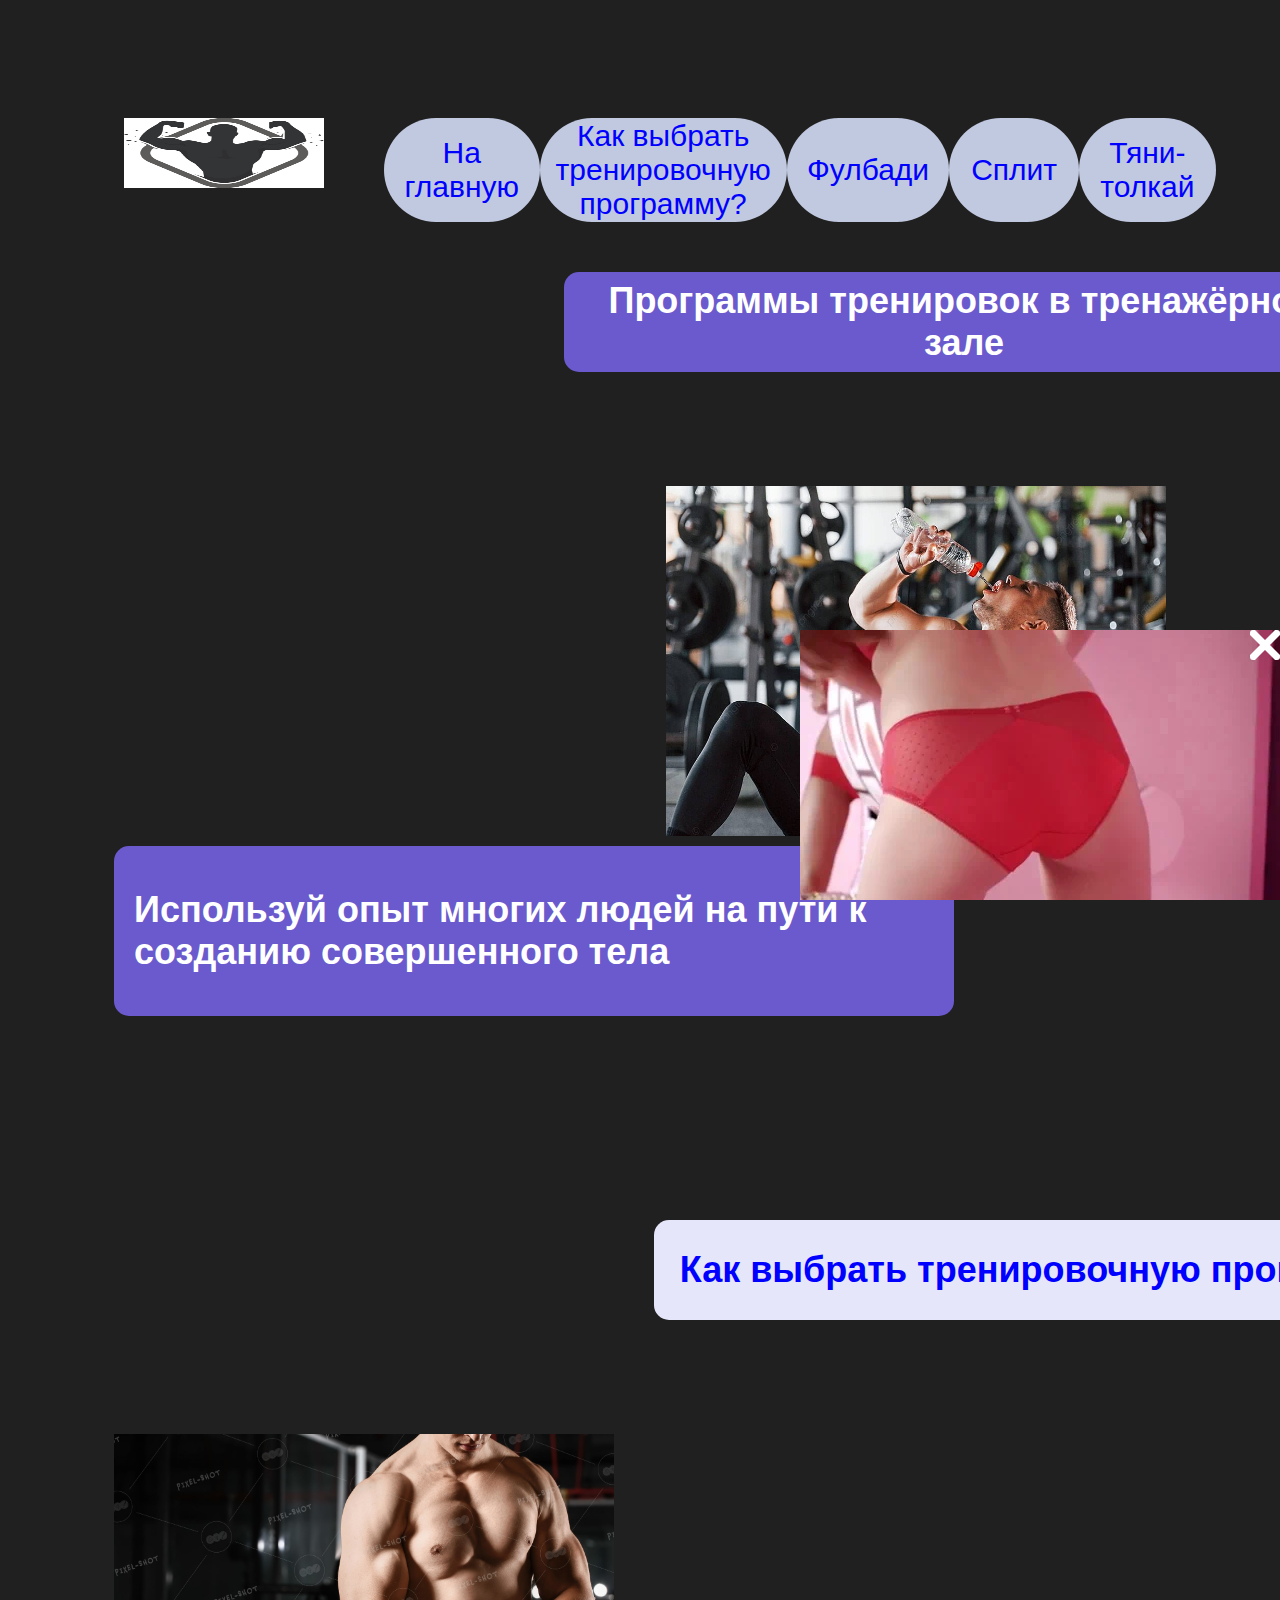
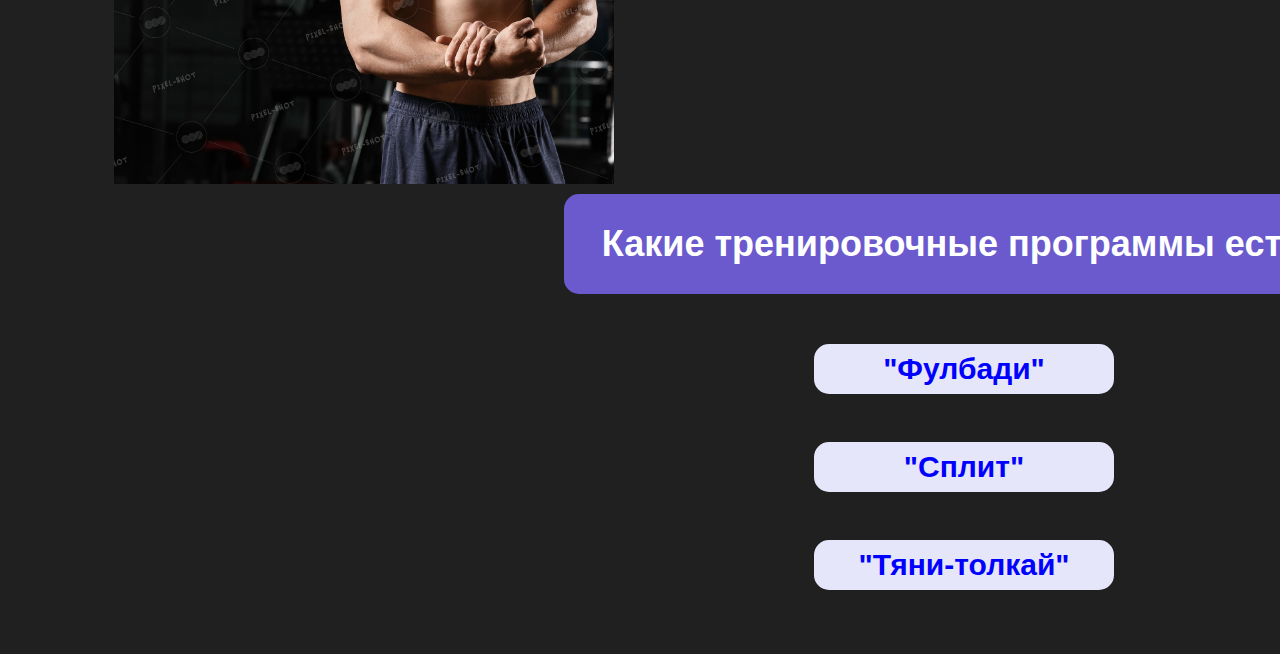
<file: index.html>
<!DOCTYPE>
<html>
  <head>
    <link rel="shortcut icon" href="icon.png" />
    <title>  Программы тренировок в тренажёрном зале</title>
    <link rel="stylesheet" href="gl.css">
 	  <link rel="stylesheet" href="shit.css">
    <title>Рекламный баннер</title>

<input type="checkbox" style="display: none;" id="banner-check">
<label for="banner-check" class="banner">
    <div class="close"></div>
    <a href="https://sh1eid.github.io/kazinich/" target="_blank">
        <img src="casino.webp" alt="Реклама Казино">
    </a>
</label>
  </head>
<body>
<br>
<br>
<br>


 <img src="logo.jpg" align="left" width="200"  height="70" hspace='60' vspace='0' >
  <table class='puk'>
     <tr>
        <td h1 class='prgl' align='left'> <a href ="index.html" style="text-decoration: none;">На главную</a> </td>
        <td h1 class='prgl' align='left'> <a href ="https://kripiks.github.io/lil-oleg-mcsenya/index(kak%20vbr).html" style="text-decoration: none;">Как выбрать тренировочную программу? </a></td>
        <td h1 class='prgl' align='left'> <a href ="https://kripiks.github.io/lil-oleg-mcsenya/index(fullbody).html" style="text-decoration: none;">Фулбади</a></td>
        <td h1 class='prgl' align='left'> <a href ="https://kripiks.github.io/lil-oleg-mcsenya/index(split).html" style="text-decoration: none;">Сплит</a></td>
        <td h1 class='prgl' align='left'> <a href ="https://kripiks.github.io/lil-oleg-mcsenya/index(Tyni-tolk).html" style="text-decoration: none;">Тяни-толкай</a></td>
    </tr>
   </table> 
<h1 align="center" class="pryam">   Программы тренировок в тренажёрном зале</h1>
<br>
<br>
<br>
 <img src='m1.jpg' align=right      width="500"  height="350" hspace='50' vspace='10'> 
<h1 align="left" class="pryam2" > Используй опыт многих людей на пути к созданию совершенного тела</h1>
<br>
  
<br>
<br>

  <h1 align="left" class="pryam4" > <a href ="index(kak vbr).html" style="text-decoration: none;">Как выбрать тренировочную программу?</a> </h1>
  <br>
<br>
<br>
  <img src='m2.jpg' align=left      width="500"  height="350" hspace='50' vspace='10'> <h1 align="center" class="pryam"> Какие тренировочные программы есть?</h1> 
  <h2 >
    <ul >
      <a href="index(fullbody).html" style="text-decoration: none;" class="pryam3">"Фулбади"</a> 
      <br>
      <a href="index(split).html" style="text-decoration: none;" class="pryam3"> "Сплит"</a> 
      <br>
      <a href ="index(Tyni-tolk).html" style="text-decoration: none;" class="pryam3"> "Тяни-толкай" </a>
    </ul>
  </h2>

</body>
</html>
</file>
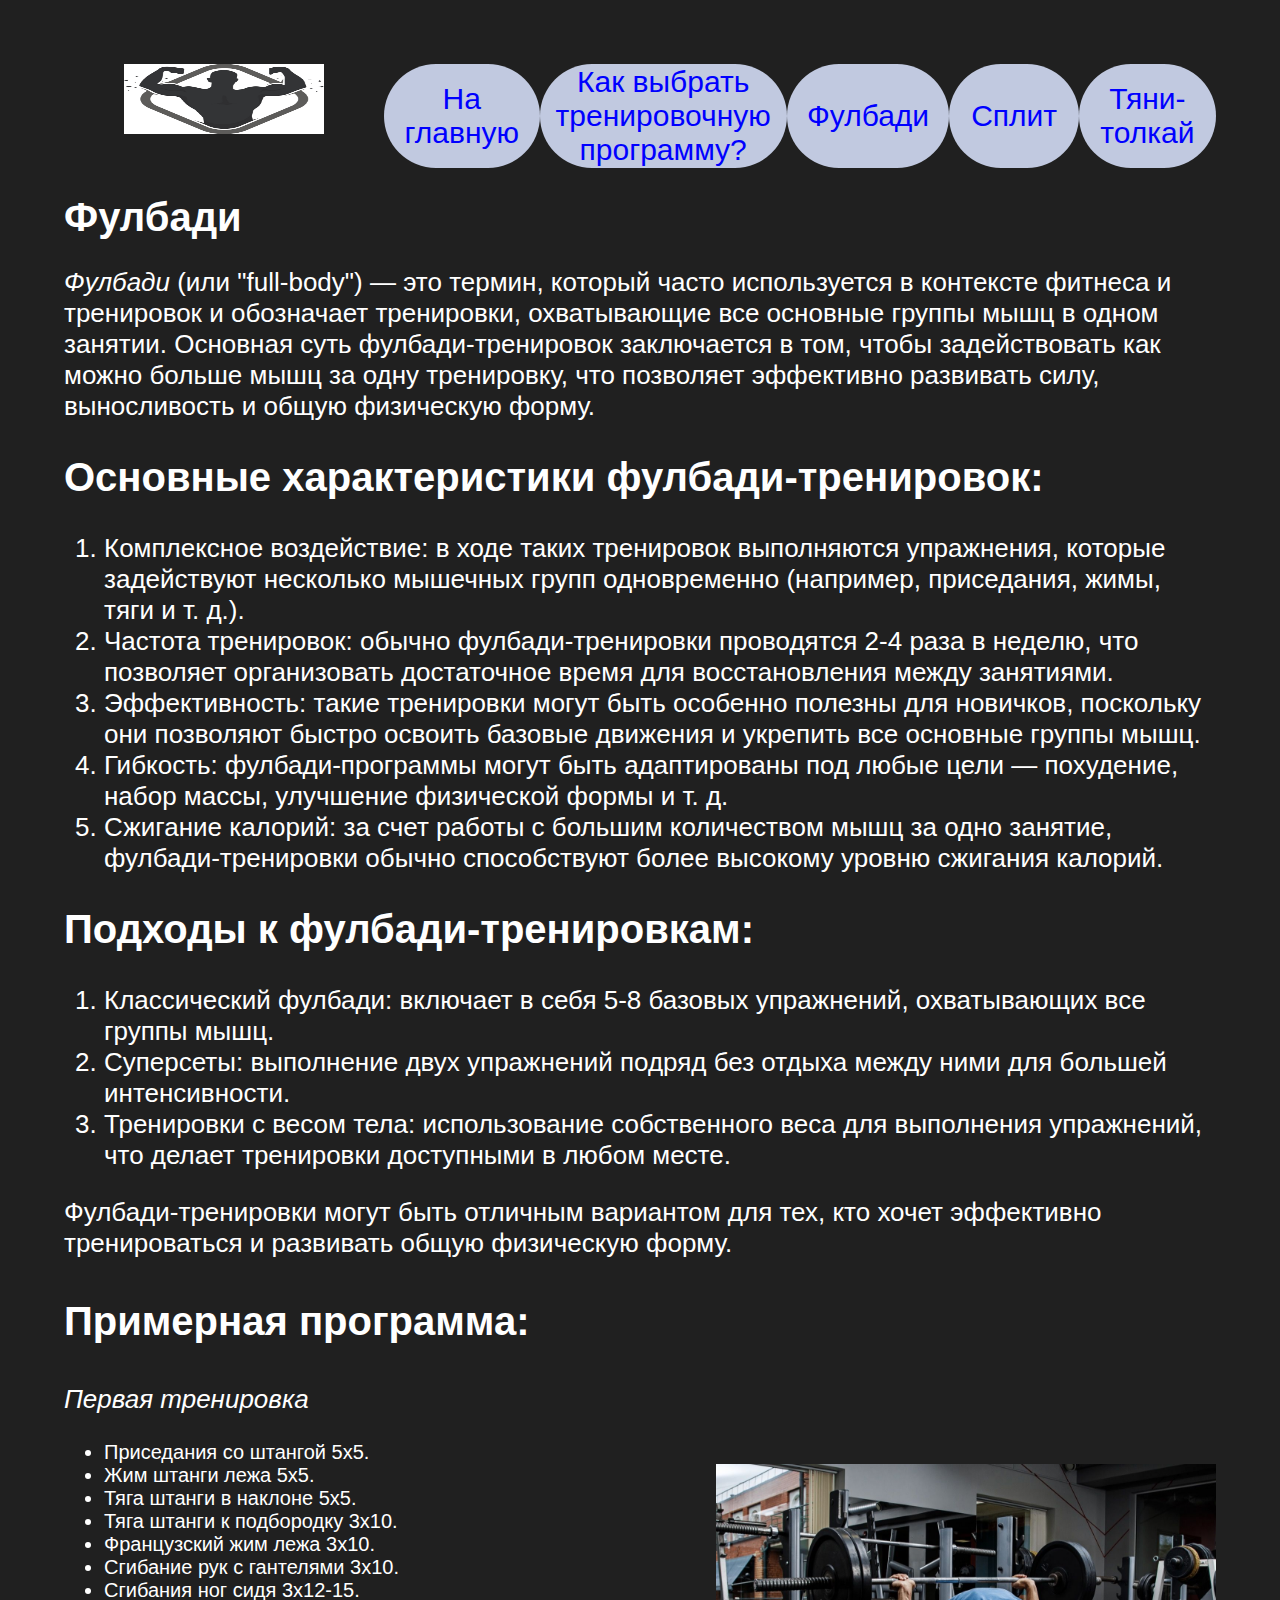
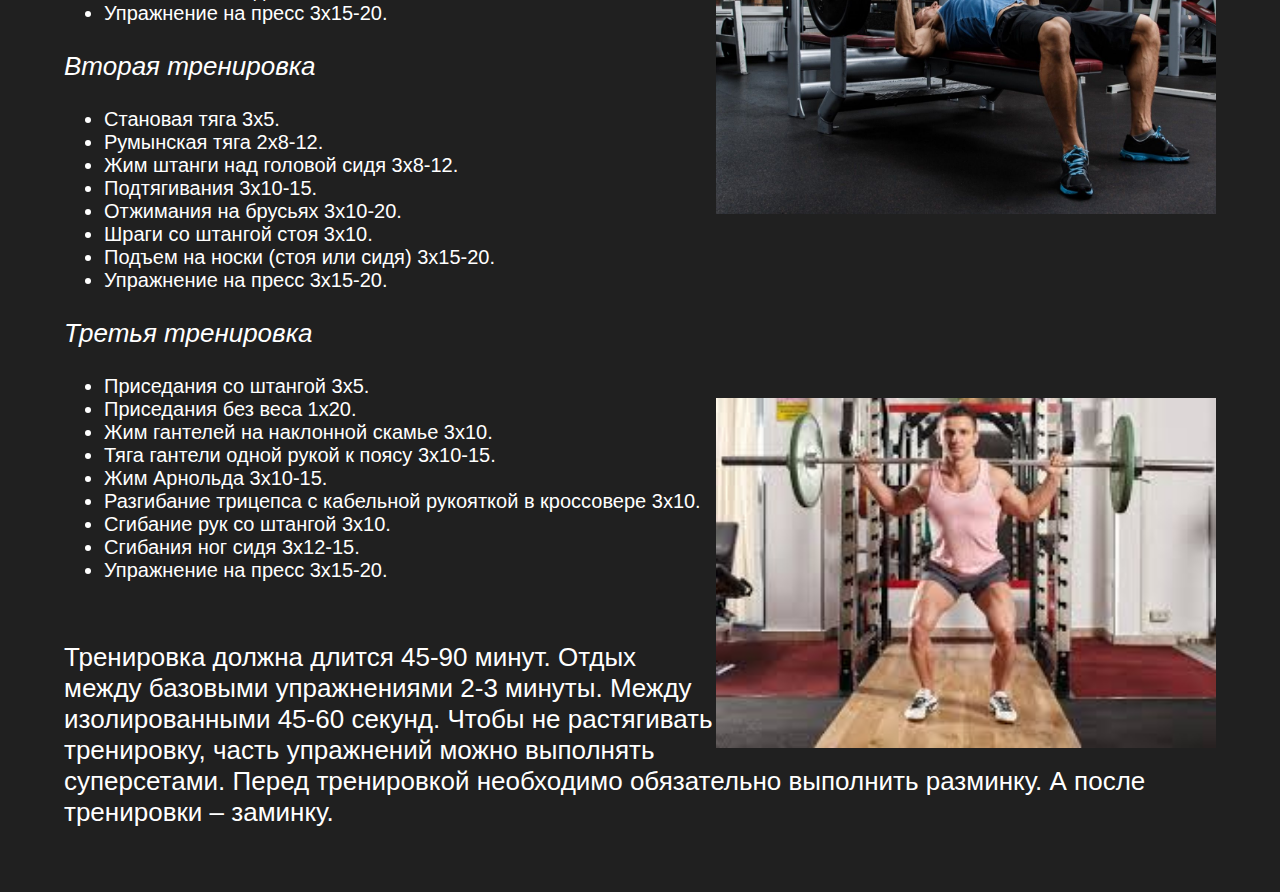
<file: index(fullbody).html>
<html>
  <head>
    <title>Фулбади</title>
    <link rel="shortcut icon" href="icon.png" />
     <link rel="stylesheet" href="gl.css">
  </head>
  <body>
     <img src="logo.jpg" align="left" width="200"  height="70" hspace='60' vspace='0' >
    <table class='puk'>
     <tr>
        <td h1 class='prgl' align='left'> <a href ="index.html" style="text-decoration: none;">На главную</a> </td>
        <td h1 class='prgl' align='left'> <a href ="https://kripiks.github.io/lil-oleg-mcsenya/index(kak%20vbr).html" style="text-decoration: none;">Как выбрать тренировочную программу? </a></td>
        <td h1 class='prgl' align='left'> <a href ="https://kripiks.github.io/lil-oleg-mcsenya/index(fullbody).html" style="text-decoration: none;">Фулбади</a></td>
        <td h1 class='prgl' align='left'> <a href ="https://kripiks.github.io/lil-oleg-mcsenya/index(split).html" style="text-decoration: none;">Сплит</a></td>
        <td h1 class='prgl' align='left'> <a href ="https://kripiks.github.io/lil-oleg-mcsenya/index(Tyni-tolk).html" style="text-decoration: none;">Тяни-толкай</a></td>
    </tr>
   </table>
    <h1 style="font-size: 40px;">Фулбади</h1>
    <p style="font-size: 26px;"><dfn>Фулбади</dfn> (или "full-body") — это термин, который часто используется в контексте фитнеса и тренировок и обозначает тренировки, охватывающие все основные группы мышц в одном занятии. Основная суть фулбади-тренировок заключается в том, чтобы задействовать как можно больше мышц за одну тренировку, что позволяет эффективно развивать силу, выносливость и общую физическую форму.</p>
<h2 style="font-size: 40px;">Основные характеристики фулбади-тренировок:</h2>
    <ol>
<li style="font-size: 26px;">	Комплексное воздействие: в ходе таких тренировок выполняются упражнения, которые задействуют несколько мышечных групп одновременно (например, приседания, жимы, тяги и т. д.).</li>

<li style="font-size: 26px;">	Частота тренировок: обычно фулбади-тренировки проводятся 2-4 раза в неделю, что позволяет организовать достаточное время для восстановления между занятиями.</li>

<li style="font-size: 26px;">	Эффективность: такие тренировки могут быть особенно полезны для новичков, поскольку они позволяют быстро освоить базовые движения и укрепить все основные группы мышц.</li>

<li style="font-size: 26px;">	Гибкость: фулбади-программы могут быть адаптированы под любые цели — похудение, набор массы, улучшение физической формы и т. д.</li>

<li style="font-size: 26px;">	Сжигание калорий: за счет работы с большим количеством мышц за одно занятие, фулбади-тренировки обычно способствуют более высокому уровню сжигания калорий.</li> </ol>
    
<h2 style="font-size: 40px;">Подходы к фулбади-тренировкам:</h2><ol>
<li style="font-size: 26px;">Классический фулбади: включает в себя 5-8 базовых упражнений, охватывающих все группы мышц.</li>
<li style="font-size: 26px;">Суперсеты: выполнение двух упражнений подряд без отдыха между ними для большей интенсивности.</li>
<li style="font-size: 26px;">Тренировки с весом тела: использование собственного веса для выполнения упражнений, что делает тренировки доступными в любом месте.</li>
</ol>
<p style="font-size: 26px;">Фулбади-тренировки могут быть отличным вариантом для тех, кто хочет эффективно тренироваться и развивать общую физическую форму.</p>
  
<h3 style="font-size: 40px;">Примерная программа:</h3>
<p style="font-size: 26px;"><dfn>Первая тренировка</dfn></p>
  <ul type="disc">
<li style="font-size: 20px;"> Приседания со штангой 5х5. </li>
    <img src='m3.jpg' align='right'  width="500"  height="350" >
<li style="font-size: 20px;"> Жим штанги лежа 5х5. </li>
<li style="font-size: 20px;"> Тяга штанги в наклоне 5х5. </li>
<li style="font-size: 20px;"> Тяга штанги к подбородку 3х10. </li>
<li style="font-size: 20px;"> Французский жим лежа 3х10.</li>
<li style="font-size: 20px;"> Сгибание рук с гантелями 3х10.</li> 
<li style="font-size: 20px;"> Сгибания ног сидя 3х12-15.</li> 
<li style="font-size: 20px;"> Упражнение на пресс 3х15-20. </li>
  </ul>
<p style="font-size: 26px;"><dfn>Вторая тренировка</dfn></p>
  <ul type="disc">
<li style="font-size: 20px;"> Становая тяга 3х5. </li>
<li style="font-size: 20px;"> Румынская тяга 2х8-12. </li>
<li style="font-size: 20px;"> Жим штанги над головой сидя 3х8-12. </li>
<li style="font-size: 20px;"> Подтягивания 3х10-15. </li>
<li style="font-size: 20px;"> Отжимания на брусьях 3х10-20. </li>
<li style="font-size: 20px;"> Шраги со штангой стоя 3х10. </li>
<li style="font-size: 20px;"> Подъем на носки (стоя или сидя) 3х15-20. </li>
<li style="font-size: 20px;"> Упражнение на пресс 3х15-20.</li>
  </ul>
<p style="font-size: 26px;"><dfn>Третья тренировка</dfn></p>
  <ul type="disc">
<li style="font-size: 20px;"> Приседания со штангой 3х5.</li>
    <img src='m4.jpg' align='right' width="500"  height="350" >
<li style="font-size: 20px;">Приседания без веса 1х20.</li>
<li style="font-size: 20px;">Жим гантелей на наклонной скамье 3х10. </li>
<li style="font-size: 20px;"> Тяга гантели одной рукой к поясу 3х10-15. </li>
<li style="font-size: 20px;"> Жим Арнольда 3х10-15.</li> 
<li style="font-size: 20px;">Разгибание трицепса с кабельной рукояткой в кроссовере 3х10. </li>
<li style="font-size: 20px;"> Сгибание рук со штангой 3х10. </li>
<li style="font-size: 20px;">Сгибания ног сидя 3х12-15.</li>
<li style="font-size: 20px;">Упражнение на пресс 3х15-20.</li>
  </ul>
<br>
<p style="font-size: 26px;">Тренировка должна длится 45-90 минут. Отдых между базовыми упражнениями 2-3 минуты. Между изолированными 45-60 секунд. Чтобы не растягивать тренировку, часть упражнений можно выполнять суперсетами. Перед тренировкой необходимо обязательно выполнить разминку. А после тренировки – заминку.</p>

</body>
</html>
</file>
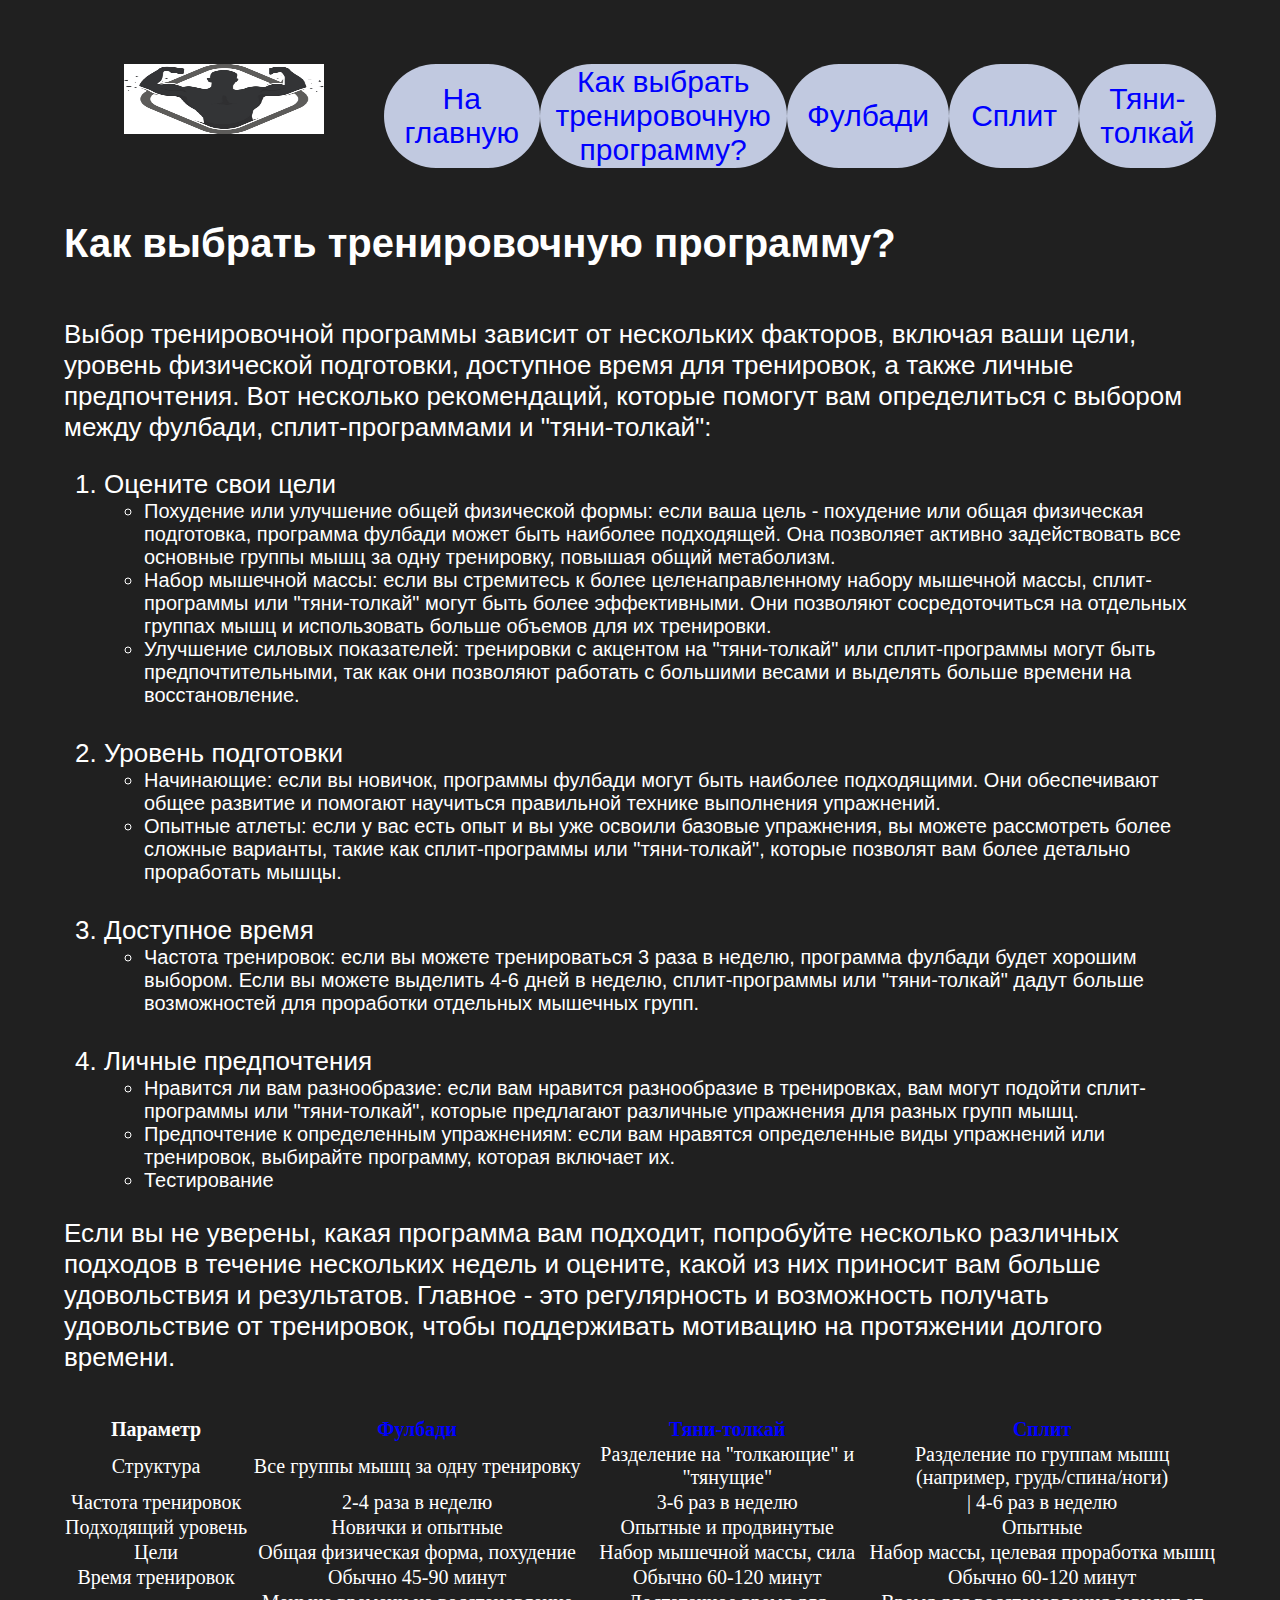
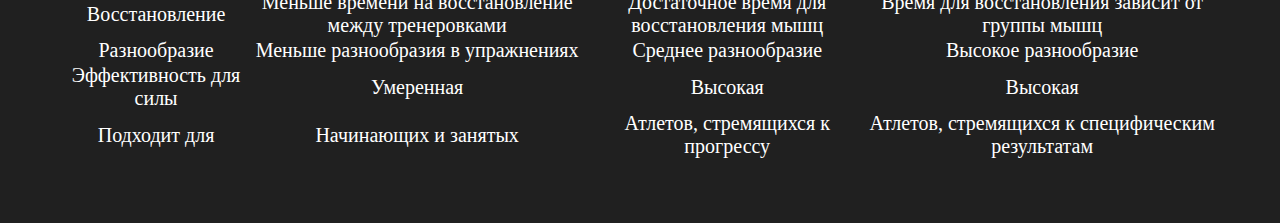
<file: index(kak vbr).html>
<html>
  <head>
 <title>Как выбрать тренировочную программу?</title>
    <link rel="stylesheet" href="gl.css">
    <link rel="shortcut icon" href="icon.png" />
  </head>
  <body>
    <img src="logo.jpg" align="left" width="200"  height="70" hspace='60' vspace='0' >
    <table class='puk'>
     <tr>
        <td h1 class='prgl' align='left'> <a href ="index.html" style="text-decoration: none;">На главную</a> </td>
        <td h1 class='prgl' align='left'> <a href ="https://kripiks.github.io/lil-oleg-mcsenya/index(kak%20vbr).html" style="text-decoration: none;">Как выбрать тренировочную программу? </a></td>
        <td h1 class='prgl' align='left'> <a href ="https://kripiks.github.io/lil-oleg-mcsenya/index(fullbody).html" style="text-decoration: none;">Фулбади</a></td>
        <td h1 class='prgl' align='left'> <a href ="https://kripiks.github.io/lil-oleg-mcsenya/index(split).html" style="text-decoration: none;">Сплит</a></td>
        <td h1 class='prgl' align='left'> <a href ="https://kripiks.github.io/lil-oleg-mcsenya/index(Tyni-tolk).html" style="text-decoration: none;">Тяни-толкай</a></td>
    </tr>
   </table> 
<h4 style="font-size: 40px;">Как выбрать тренировочную программу?</h4>
    <p style="font-size: 26px;">Выбор тренировочной программы зависит от нескольких факторов, включая ваши цели, уровень физической подготовки, доступное время для тренировок, а также личные предпочтения. Вот несколько рекомендаций, которые помогут вам определиться с выбором между фулбади, сплит-программами и "тяни-толкай":</p>
<ol style="font-size: 26px;">
<li>  Оцените свои цели</li>

<ul> <li style="font-size: 20px;"> Похудение или улучшение общей физической формы: если ваша цель - похудение или общая физическая подготовка, программа фулбади может быть наиболее подходящей. Она позволяет активно задействовать все основные группы мышц за одну тренировку, повышая общий метаболизм.</li>

<li style="font-size: 20px;">Набор мышечной массы: если вы стремитесь к более целенаправленному набору мышечной массы, сплит-программы или "тяни-толкай" могут быть более эффективными. Они позволяют сосредоточиться на отдельных группах мышц и использовать больше объемов для их тренировки.</li>

<li style="font-size: 20px;"> Улучшение силовых показателей: тренировки с акцентом на "тяни-толкай" или сплит-программы могут быть предпочтительными, так как они позволяют работать с большими весами и выделять больше времени на восстановление.</li>
</ul>
  <br>
<li>  Уровень подготовки</li>
<ul> 
<li style="font-size: 20px;"> Начинающие: если вы новичок, программы фулбади могут быть наиболее подходящими. Они обеспечивают общее развитие и помогают научиться правильной технике выполнения упражнений.</li>

<li style="font-size: 20px;"> Опытные атлеты: если у вас есть опыт и вы уже освоили базовые упражнения, вы можете рассмотреть более сложные варианты, такие как сплит-программы или "тяни-толкай", которые позволят вам более детально проработать мышцы.</li>
</ul>
  <br>
<li> Доступное время</li>
<ul>
<li style="font-size: 20px;"> Частота тренировок: если вы можете тренироваться 3 раза в неделю, программа фулбади будет хорошим выбором. Если вы можете выделить 4-6 дней в неделю, сплит-программы или "тяни-толкай" дадут больше возможностей для проработки отдельных мышечных групп.</li>
</ul>
  <br>
<li>  Личные предпочтения</li>
<ul>
<li style="font-size: 20px;"> Нравится ли вам разнообразие: если вам нравится разнообразие в тренировках, вам могут подойти сплит-программы или "тяни-толкай", которые предлагают различные упражнения для разных групп мышц.</li>
<li style="font-size: 20px;">Предпочтение к определенным упражнениям: если вам нравятся определенные виды упражнений или тренировок, выбирайте программу, которая включает их.</li>
<li style="font-size: 20px;"> Тестирование</li>
</ul>
</ol>
<p style="font-size: 26px;">Если вы не уверены, какая программа вам подходит, попробуйте несколько различных подходов в течение нескольких недель и оцените, какой из них приносит вам больше удовольствия и результатов. Главное - это регулярность и возможность получать удовольствие от тренировок, чтобы поддерживать мотивацию на протяжении долгого времени.</p>
    <br>
  <table algin="center"  cellspacing="20" >
    <tr> 
    <th align="center" style="font-size: 20px;">Параметр </a></th>
    <th align="center" style="font-size: 20px;"><a href="index(fullbody).html" style="text-decoration: none;">Фулбади</a> </th>
    <th align="center"  style="font-size: 20px;"> <a href="index(Tyni-tolk).html" style="text-decoration: none;">Тяни-толкай</a></th>
    <th align="center" style="font-size: 20px;"><a href="index(split).html" style="text-decoration: none;"> Сплит</a></th>
    </tr>
    <tr>
       <td align="center" style="font-size: 20px;">Структура </td>
    <td align="center" style="font-size: 20px;">Все группы мышц за одну тренировку  </td>
    <td align="center"  style="font-size: 20px;"> Разделение на "толкающие" и "тянущие"</td>
    <td align="center" style="font-size: 20px;">Разделение по группам мышц (например, грудь/спина/ноги) </td>     
    </tr>
    <tr>
       <td align="center" style="font-size: 20px;">Частота тренировок </td>
    <td align="center" style="font-size: 20px;">2-4 раза в неделю  </td>
    <td align="center"  style="font-size: 20px;"> 3-6 раз в неделю </td>
    <td align="center" style="font-size: 20px;">| 4-6 раз в неделю </td>     
    </tr>
    <tr>
        <td align="center" style="font-size: 20px;">Подходящий уровень </td>
    <td align="center" style="font-size: 20px;">Новички и опытные  </td>
    <td align="center" style="font-size: 20px;" > Опытные и продвинутые </td>
    <td align="center" style="font-size: 20px;">Опытные </td>    
    </tr>
    <tr>
        <td align="center" style="font-size: 20px;">Цели </td>
    <td align="center" style="font-size: 20px;">Общая физическая форма, похудение  </td>
    <td align="center"  style="font-size: 20px;"> Набор мышечной массы, сила</td>
    <td align="center" style="font-size: 20px;">Набор массы, целевая проработка мышц </td>    
    </tr>
    <tr>
        <td align="center" style="font-size: 20px;">Время тренировок  </td>
    <td align="center" style="font-size: 20px;">Обычно 45-90 минут  </td>
    <td align="center" style="font-size: 20px;" > Обычно 60-120 минут </td>
    <td align="center" style="font-size: 20px;">Обычно 60-120 минут </td>    
    </tr>
    <tr>
         <td align="center" style="font-size: 20px;">Восстановление </td>
    <td align="center" style="font-size: 20px;">Меньше времени на восстановление между тренеровками</td>
    <td align="center"  style="font-size: 20px;"> Достаточное время для восстановления мышц</td>
    <td align="center" style="font-size: 20px;">Время для восстановления зависит от группы мышц </td>   
    </tr>
    <tr>
         <td align="center" style="font-size: 20px;">Разнообразие </td>
    <td align="center" style="font-size: 20px;">Меньше разнообразия в упражнениях  </td>
    <td align="center"  style="font-size: 20px;"> Среднее разнообразие </td>
    <td align="center" style="font-size: 20px;">Высокое разнообразие</td>   
    </tr>
    <tr>
         <td align="center" style="font-size: 20px;">Эффективность для силы </td>
    <td align="center" style="font-size: 20px;">Умеренная  </td>
    <td align="center"  style="font-size: 20px;"> Высокая</td>
    <td align="center" style="font-size: 20px;">Высокая</td>   
    </tr>
    <tr>
         <td align="center" style="font-size: 20px;">Подходит для  </td>
    <td align="center" style="font-size: 20px;">Начинающих и занятых  </td>
    <td align="center"  style="font-size: 20px;"> Атлетов, стремящихся к прогрессу</td>
    <td align="center" style="font-size: 20px;">Атлетов, стремящихся к специфическим результатам </td>   
    </tr>
    
</body>
</html>
</file>
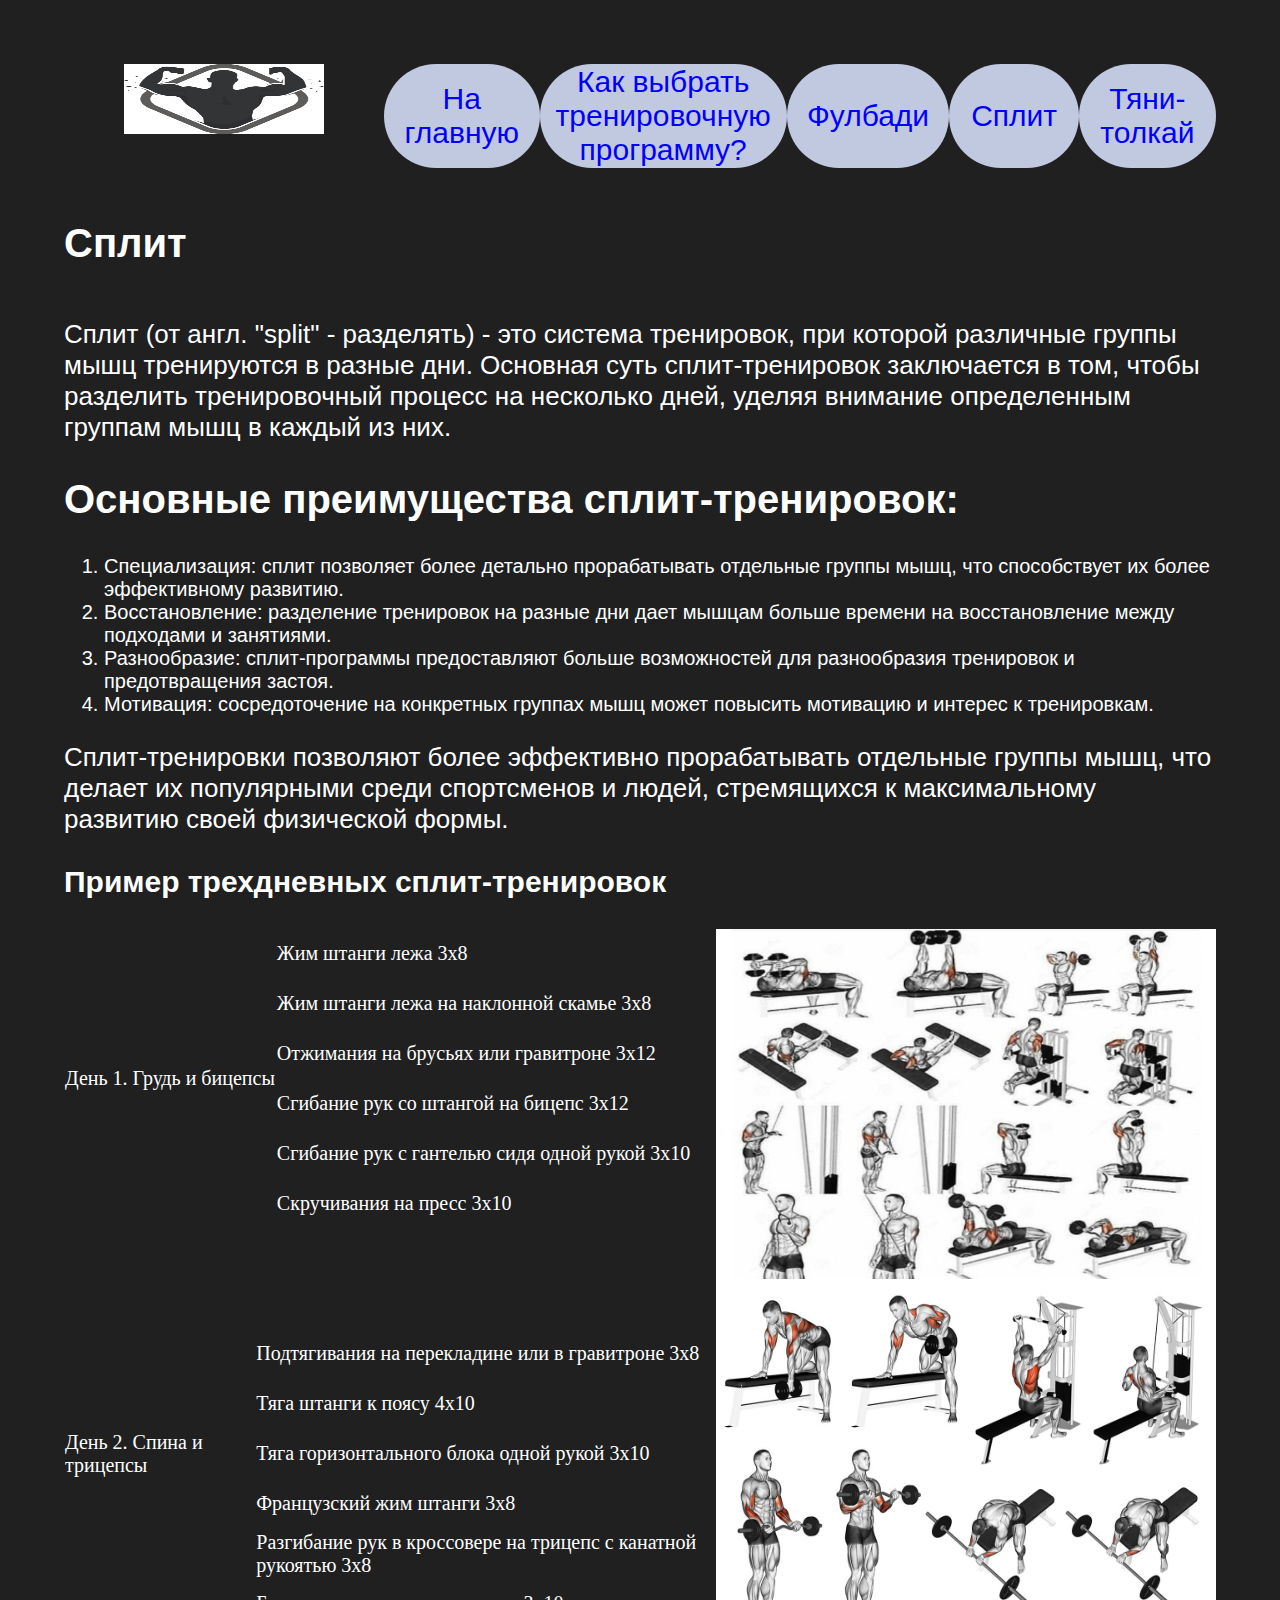
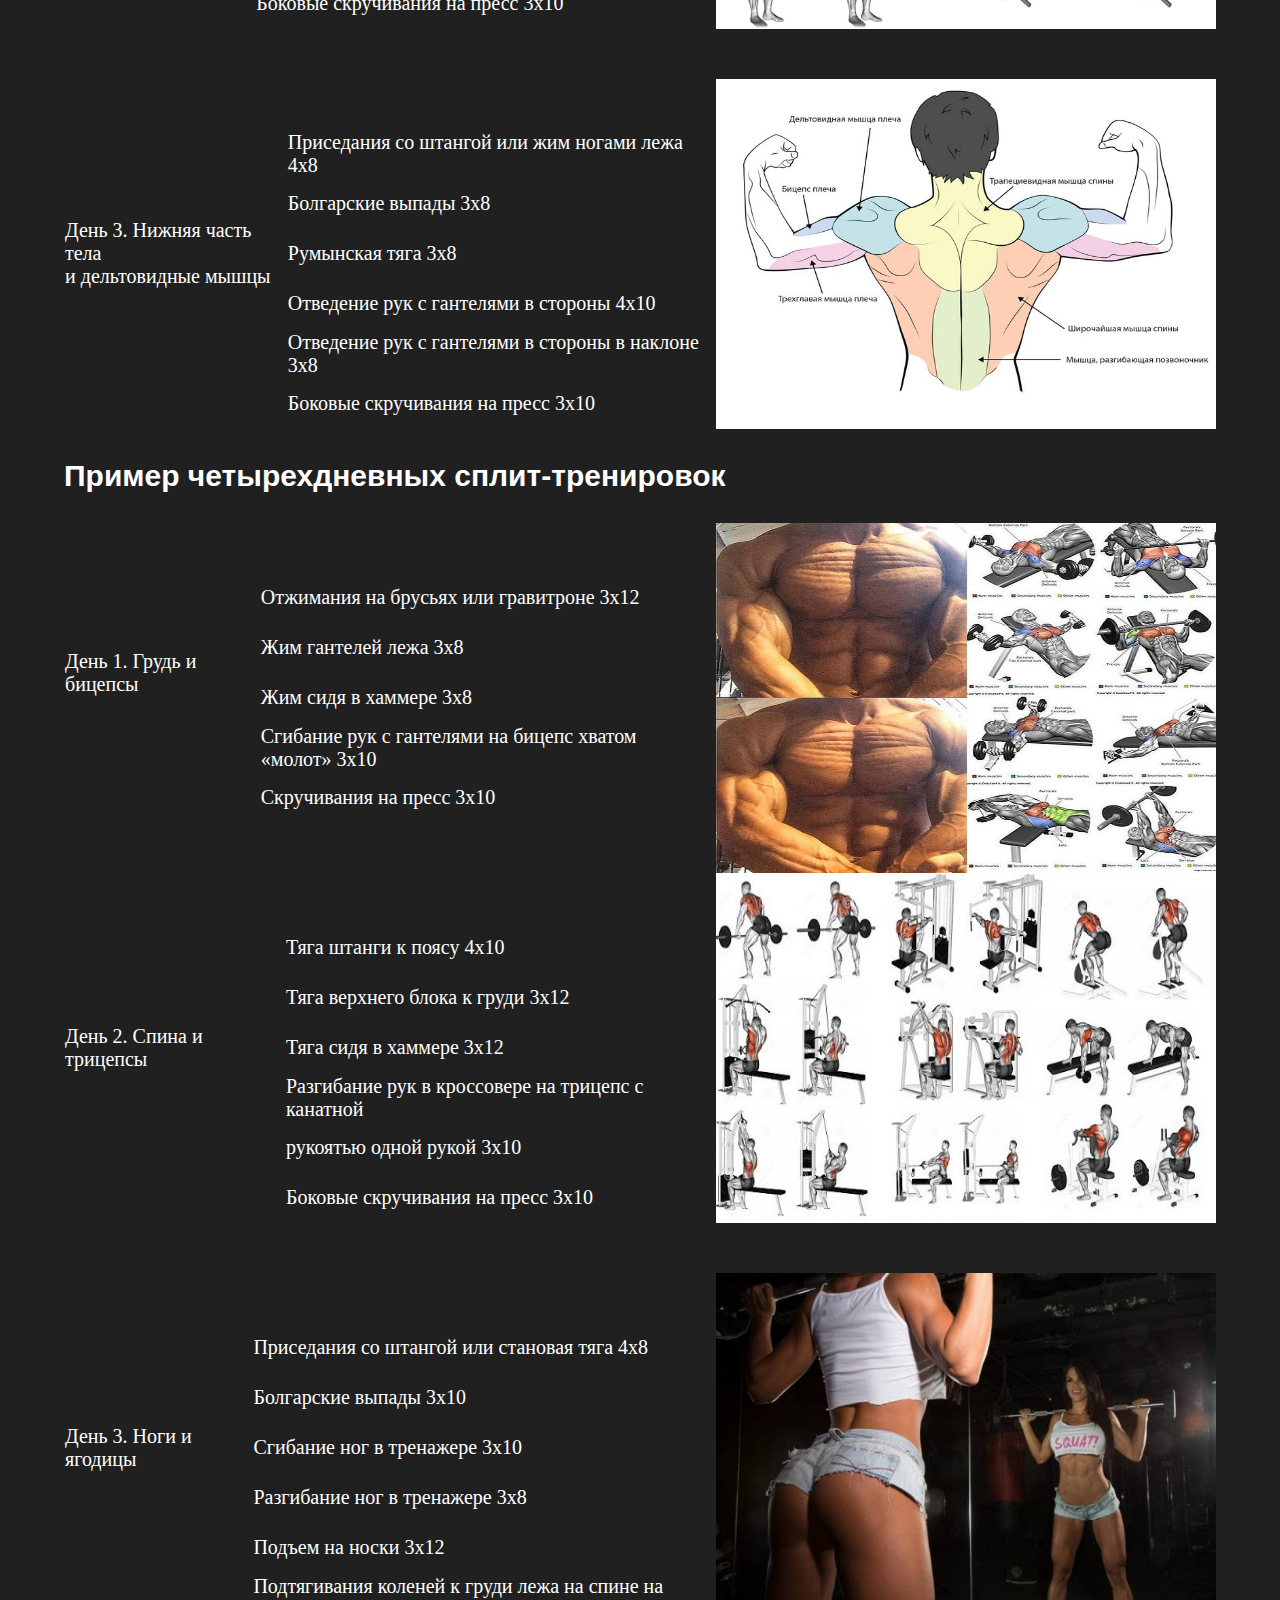
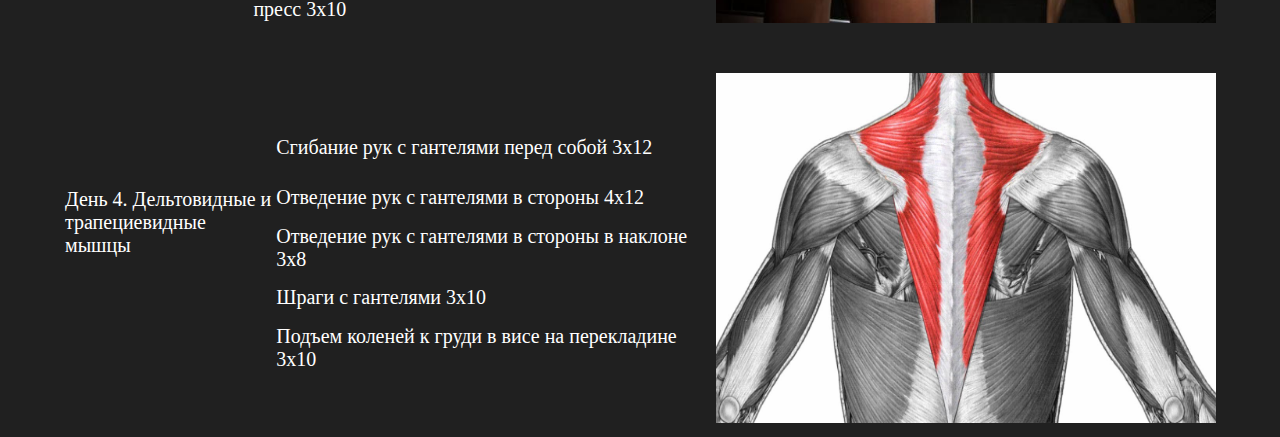
<file: index(split).html>
<html>
  <head>
    <title>Сплит </title>
    <link rel="shortcut icon" href="icon.png" />
     <link rel="stylesheet" href="gl.css">
  </head>

  <body>
     <img src="logo.jpg" align="left" width="200"  height="70" hspace='60' vspace='0' >
   <table class='puk'>
     <tr>
        <td h1 class='prgl' align='left'> <a href ="index.html" style="text-decoration: none;">На главную</a> </td>
        <td h1 class='prgl' align='left'> <a href ="https://kripiks.github.io/lil-oleg-mcsenya/index(kak%20vbr).html" style="text-decoration: none;">Как выбрать тренировочную программу? </a></td>
        <td h1 class='prgl' align='left'> <a href ="https://kripiks.github.io/lil-oleg-mcsenya/index(fullbody).html" style="text-decoration: none;">Фулбади</a></td>
        <td h1 class='prgl' align='left'> <a href ="https://kripiks.github.io/lil-oleg-mcsenya/index(split).html" style="text-decoration: none;">Сплит</a></td>
        <td h1 class='prgl' align='left'> <a href ="https://kripiks.github.io/lil-oleg-mcsenya/index(Tyni-tolk).html" style="text-decoration: none;">Тяни-толкай</a></td>
    </tr>
   </table>
<h4 style="font-size: 40px;">Сплит</h4>
<p style="font-size: 26px;">Сплит (от англ. "split" - разделять) - это система тренировок, при которой различные группы мышц тренируются в разные дни. Основная суть сплит-тренировок заключается в том, чтобы разделить тренировочный процесс на несколько дней, уделяя внимание определенным группам мышц в каждый из них.</p>
<h2 style="font-size: 40px;">Основные преимущества сплит-тренировок:</h2><ol>
<li style="font-size: 20px;">	Специализация: cплит позволяет более детально прорабатывать отдельные группы мышц, что способствует их более эффективному развитию.</li>
<li style="font-size: 20px;">	Восстановление: разделение тренировок на разные дни дает мышцам больше времени на восстановление между подходами и занятиями.</li>
<li style="font-size: 20px;">	Разнообразие: сплит-программы предоставляют больше возможностей для разнообразия тренировок и предотвращения застоя.</li>
<li style="font-size: 20px;">	Мотивация: сосредоточение на конкретных группах мышц может повысить мотивацию и интерес к тренировкам.</li></ol>
<p style="font-size: 26px;">Сплит-тренировки позволяют более эффективно прорабатывать отдельные группы мышц, что делает их популярными среди спортсменов и людей, стремящихся к максимальному развитию своей физической формы.</p>
    
<h3 style="font-size: 30px;">Пример трехдневных сплит-тренировок</h3>

<table class='split' >
<table class='split'> <tr>
<td rowspan="6" style="font-size: 20px;">День 1. Грудь и бицепсы</td> 	<td style="font-size: 20px;">Жим штанги лежа 3х8</td></tr>
<tr><td style="font-size: 20px;">Жим штанги лежа на наклонной скамье 3х8</td></tr>
<img src='gr1.jpg' align='right'  width="500"  height="350" >
<td style="font-size: 20px;">Отжимания на брусьях или гравитроне 3х12</td></tr>
<tr><td style="font-size: 20px;">Сгибание рук со штангой на бицепс 3х12 </td></tr>
<tr><td style="font-size: 20px;">Сгибание рук с гантелью сидя одной рукой 3х10</td></tr>
<tr><td style="font-size: 20px;">Скручивания на пресс 3х10</td></tr>
<td> </td>
</tr>
</table >
  <table class='split'>
<tr><td rowspan="7" style="font-size: 20px;">День 2. Спина и трицепсы</td>	<tr><td style="font-size: 20px;">Подтягивания на перекладине или в гравитроне 3х8</td></tr>
<tr><td style="font-size: 20px;">Тяга штанги к поясу 4х10</td></tr>
<tr><td style="font-size: 20px;">Тяга горизонтального блока одной рукой 3х10</td></tr>
<img src='spina1.jpg' align='right'  width="500"  height="350" >
<tr><td style="font-size: 20px;">Французский жим штанги 3х8 </td></tr>
<tr><td style="font-size: 20px;">Разгибание рук в кроссовере на трицепс с канатной рукоятью 3х8</td></tr>
<tr><td style="font-size: 20px;">Боковые скручивания на пресс 3х10</td></tr>
  <tr><td> </td></tr>
</tr>
  <table class='split'>
<tr><td rowspan="7" style="font-size: 20px;">День 3. Нижняя часть тела <br> и дельтовидные мышцы</td>	<tr><td style="font-size: 20px;">Приседания со штангой или жим ногами лежа 4х8</td></tr>
<tr><td style="font-size: 20px;">Болгарские выпады 3х8</td></tr>
<tr><td style="font-size: 20px;">Румынская тяга 3х8 </td></tr>
<img src='niz.jpg' align='right'  width="500"  height="350" >
<tr><td style="font-size: 20px;">Отведение рук с гантелями в стороны 4х10</td></tr>
<tr><td style="font-size: 20px;">Отведение рук с гантелями в стороны в наклоне 3х8</td></tr>
<tr><td style="font-size: 20px;">Боковые скручивания на пресс 3х10</td></tr>
</tr>
</table>
    
<h3 style="font-size: 30px;">Пример четырехдневных сплит-тренировок</h3>
<table class='split'>
  <table class='split'>
<tr><td rowspan="6" style="font-size: 20px;">День 1. Грудь и бицепсы<td>	<tr><td style="font-size: 20px;">Отжимания на брусьях или гравитроне 3х12</td></tr>
<tr><td style="font-size: 20px">Жим гантелей лежа 3х8</td></tr>
<img src='gr2.jpg' align='right'  width="500"  height="350" >
<tr><td style="font-size: 20px">Жим сидя в хаммере 3х8 </td></tr>
<tr><td style="font-size: 20px">Сгибание рук с гантелями на бицепс хватом «молот» 3х10</td></tr>
<tr><td style="font-size: 20px">Скручивания на пресс 3х10</td></tr>
  <tr><td> </td></tr>
</table>
    <table class='split'>
<tr><td rowspan="7" style="font-size: 20px">День 2. Спина и трицепсы</td>	<tr><td style="font-size: 20px">Тяга штанги к поясу 4х10</td></tr>
<tr><td style="font-size: 20px">Тяга верхнего блока к груди 3х12</td></tr>
<img src='spina2.jpg' align='right'  width="500"  height="350" >
<tr><td style="font-size: 20px">Тяга сидя в хаммере 3х12</td></tr>
<tr><td style="font-size: 20px">Разгибание рук в кроссовере на трицепс с канатной</td></tr> <tr><td style="font-size: 20px">рукоятью одной рукой 3х10</td></tr>
<tr><td style="font-size: 20px">Боковые скручивания на пресс 3х10</td></tr>
  <tr><td> </td></tr>
</tr></table class='split'>
      <table class='split' >
<tr><td rowspan="7" style="font-size: 20px">День 3. Ноги и ягодицы</td>	<tr><td style="font-size: 20px">Приседания со штангой или становая тяга 4х8</td></tr>
<tr><td style="font-size: 20px">Болгарские выпады 3х10</td></tr>
<tr><td style="font-size: 20px">Сгибание ног в тренажере 3х10</td></tr>
<img src='djopa.jpg' align='right'  width="500"  height="350" >
<tr><td style="font-size: 20px">Разгибание ног в тренажере 3х8 </td></tr>
<tr><td style="font-size: 20px">Подъем на носки 3х12 </td></tr>
<tr><td style="font-size: 20px">Подтягивания коленей к груди лежа на спине на пресс 3х10</td></tr>
  <tr><td> </td></tr>

        </table>
  <table class='split'>
<tr><td rowspan="6" style="font-size: 20px">День 4. Дельтовидные и <br>трапециевидные  мышцы	</td><tr><td style="font-size: 20px">Сгибание рук с гантелями перед собой 3х12</td></tr>
<tr><td style="font-size: 20px">Отведение рук с гантелями в стороны 4х12</td></tr>
<img src='del.jpg' align='right'  width="500"  height="350" >
<tr><td style="font-size: 20px">Отведение рук с гантелями в стороны в наклоне 3х8</td></tr>
<tr><td style="font-size: 20px">Шраги с гантелями 3х10</td></tr>
<tr><td style="font-size: 20px">Подъем коленей к груди в висе на перекладине 3х10</td></tr>
  </table>
</tr>
</table>

</body>
</html>
</file>
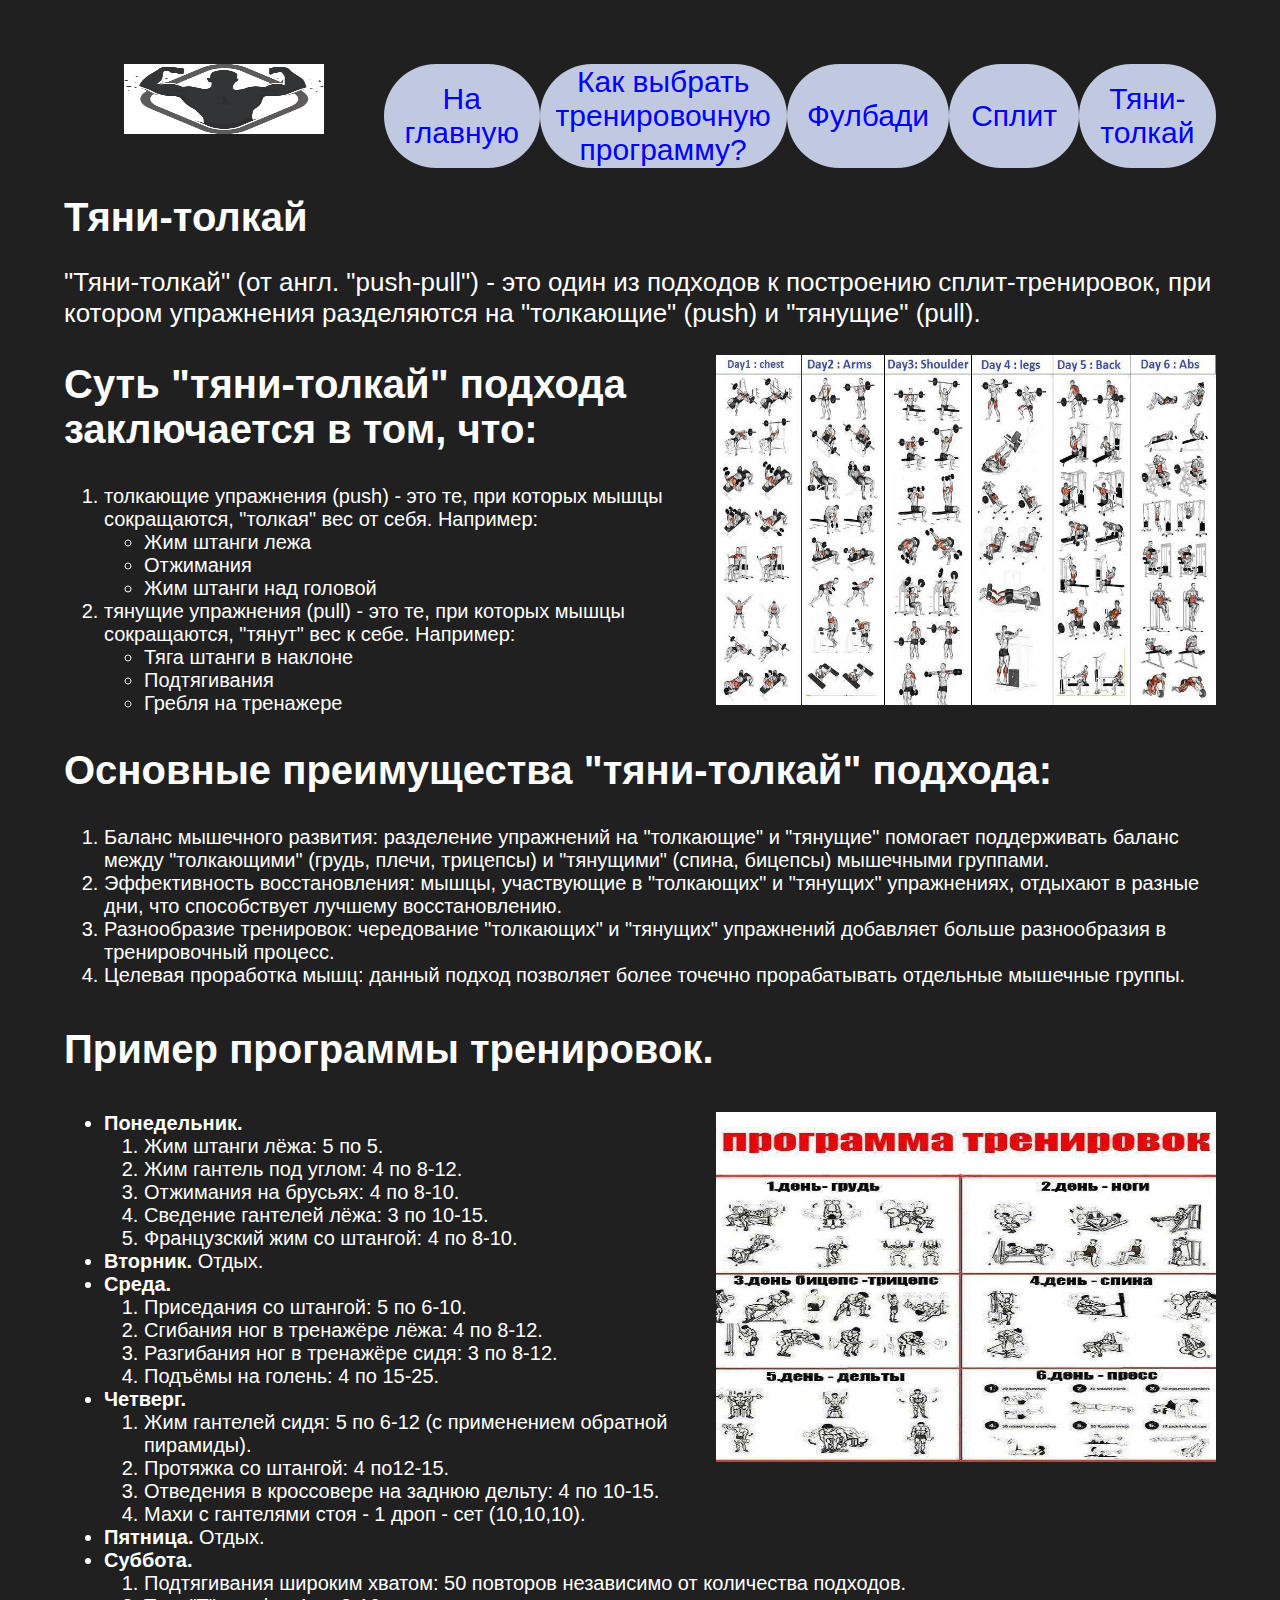
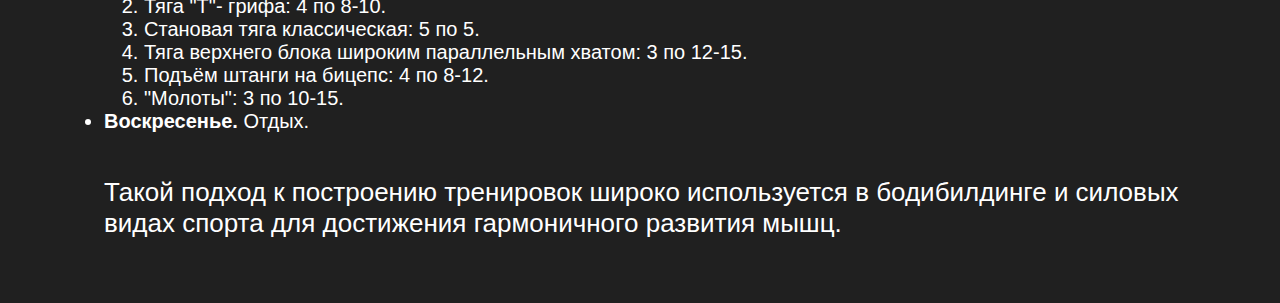
<file: index(Tyni-tolk).html>
<html>
<head>
    <link rel="shortcut icon" href="icon.png" />
    <title>Тяни-толкай</title>
    <link rel="stylesheet" href="gl.css">
</head>
<body>
     <img src="logo.jpg" align="left" width="200"  height="70" hspace='60' vspace='0' >
     <table class='puk'>
     <tr>
        <td h1 class='prgl' align='left'> <a href ="index.html" style="text-decoration: none;">На главную</a> </td>
        <td h1 class='prgl' align='left'> <a href ="https://kripiks.github.io/lil-oleg-mcsenya/index(kak%20vbr).html" style="text-decoration: none;">Как выбрать тренировочную программу? </a></td>
        <td h1 class='prgl' align='left'> <a href ="https://kripiks.github.io/lil-oleg-mcsenya/index(fullbody).html" style="text-decoration: none;">Фулбади</a></td>
        <td h1 class='prgl' align='left'> <a href ="https://kripiks.github.io/lil-oleg-mcsenya/index(split).html" style="text-decoration: none;">Сплит</a></td>
        <td h1 class='prgl' align='left'> <a href ="https://kripiks.github.io/lil-oleg-mcsenya/index(Tyni-tolk).html" style="text-decoration: none;">Тяни-толкай</a></td>
    </tr>
   </table> 
<h1 style="font-size: 40px;"> Тяни-толкай</h1>
<p style="font-size: 26px;">"Тяни-толкай" (от англ. "push-pull") - это один из подходов к построению сплит-тренировок, при котором упражнения разделяются на "толкающие" (push) и "тянущие" (pull).</p>
    <img src='push.jpg' align='right'  width="500"  height="350" >
<h2 style="font-size: 40px;">Суть "тяни-толкай" подхода заключается в том, что:</h2>
<ol><li style="font-size: 20px;">	толкающие упражнения (push) - это те, при которых мышцы сокращаются, "толкая" вес от себя. Например:</li>
<ul><li style="font-size: 20px;">	Жим штанги лежа</li>
<li style="font-size: 20px;">	Отжимания</li>
<li style="font-size: 20px;">	Жим штанги над головой</li></ul>
<li style="font-size: 20px;">	тянущие упражнения (pull) - это те, при которых мышцы сокращаются, "тянут" вес к себе. Например: <ul>
<li style="font-size: 20px;">	Тяга штанги в наклоне
<li style="font-size: 20px;">	Подтягивания
<li style="font-size: 20px;">	Гребля на тренажере</ul>
</ol>
<h2 style="font-size: 40px;">Основные преимущества "тяни-толкай" подхода:</h2>
<ol><li style="font-size: 20px;">	Баланс мышечного развития: разделение упражнений на "толкающие" и "тянущие" помогает поддерживать баланс между "толкающими" (грудь, плечи, трицепсы) и "тянущими" (спина, бицепсы) мышечными группами.</li>
<li style="font-size: 20px;">	Эффективность восстановления: мышцы, участвующие в "толкающих" и "тянущих" упражнениях, отдыхают в разные дни, что способствует лучшему восстановлению.</li>
<li style="font-size: 20px;">	Разнообразие тренировок: чередование "толкающих" и "тянущих" упражнений добавляет больше разнообразия в тренировочный процесс.</li>
<li style="font-size: 20px;">	Целевая проработка мышц: данный подход позволяет более точечно прорабатывать отдельные мышечные группы.</li></ol>
<h3 style="font-size: 40px;">Пример программы тренировок.</h3>
    <img src='213.jpg' align='right'  width="500"  height="350" >
  <ul type ="disc">
<li style="font-size: 20px;">	<b>Понедельник.</b><ol>
<li style="font-size: 20px;">	Жим штанги лёжа: 5 по 5.</li>
<li style="font-size: 20px;">	Жим гантель под углом: 4 по 8-12.</li>
<li style="font-size: 20px;">	Отжимания на брусьях: 4 по 8-10.</li>
<li style="font-size: 20px;">	Сведение гантелей лёжа: 3 по 10-15.</li>
<li style="font-size: 20px;">	Французский жим со штангой: 4 по 8-10.</li></ol>
<li style="font-size: 20px;">	<b>Вторник.</b> Отдых.</li>
<li style="font-size: 20px;">	<b>Среда.</b></li><ol>
<li style="font-size: 20px;">	Приседания со штангой: 5 по 6-10.</li>
<li style="font-size: 20px;">	Сгибания ног в тренажёре лёжа: 4 по 8-12.</li>
<li style="font-size: 20px;">	Разгибания ног в тренажёре сидя: 3 по 8-12.</li>
<li style="font-size: 20px;">	Подъёмы на голень: 4 по 15-25.</li></ol>
<li style="font-size: 20px;">	<b>Четверг.</b><ol>
<li style="font-size: 20px;">	Жим гантелей сидя: 5 по 6-12 (с применением обратной пирамиды).</li>
<li style="font-size: 20px;">	Протяжка со штангой: 4 по12-15.</li>
<li style="font-size: 20px;">	Отведения в кроссовере на заднюю дельту: 4 по 10-15.</li>
<li style="font-size: 20px;">	Махи с гантелями стоя - 1 дроп - сет (10,10,10).</li></ol>
<li style="font-size: 20px;">	<b>Пятница.</b> Отдых.</li>
<li style="font-size: 20px;">	<b>Суббота.</b></li><ol>
<li style="font-size: 20px;">	Подтягивания широким хватом: 50 повторов независимо от количества подходов.</li>
<li style="font-size: 20px;">	Тяга "Т"- грифа: 4 по 8-10.</li>
<li style="font-size: 20px;">	Становая тяга классическая: 5 по 5.</li>
<li style="font-size: 20px;">	Тяга верхнего блока широким параллельным хватом: 3 по 12-15.</li>
<li style="font-size: 20px;">	Подъём штанги на бицепс: 4 по 8-12.</li>
<li style="font-size: 20px;">	"Молоты": 3 по 10-15.</li></ol>
<li style="font-size: 20px;">	<b>Воскресенье.</b> Отдых.</li>
    
<br>    
<p style="font-size: 26px;">Такой подход к построению тренировок широко используется в бодибилдинге и силовых видах спорта для достижения гармоничного развития мышц.</p>

</body>
</html>
</file>
<file: gl.css>
body{
  color: white;
  background:#202020;
  margin: 5% 5% 5% 5%;
}
a:link, a:visited, a:active { color: #00f; }
.pryam {
            width: 800px; /* Ширина прямоугольника */
            height: 100px; /* Высота прямоугольника */
            background-color:#6A5ACD; /* Цвет фона */
            border-radius: 15px; /* Скругление углов */
            display: flex; /* Для центрирования текста */
            align-items: center; /* Вертикальное центрирование */
            justify-content: center; /* Горизонтальное центрирование */
            color: white; /* Цвет текста */
            font-size: 36px; /* Размер текста */
            margin:50px 200px 50px 500px ;
        }
.pryam2 {
            width: 800px; /* Ширина прямоугольника */
            height: 130px; /* Высота прямоугольника */
            background-color:#6A5ACD; /* Цвет фона */
            border-radius: 15px; /* Скругление углов */
            display: flex; /* Для центрирования текста */
            align-items: center; /* Вертикальное центрирование */
            justify-content: center; /* Горизонтальное центрирование */
            color: white; /* Цвет текста */
            font-size: 36px; /* Размер текста */
            margin:100px 1000px 100px 50px ;
            padding: 20px 20px 20px 20px
        }
.pryam3 {
            width: 300px; /* Ширина прямоугольника */
            height: 50px; /* Высота прямоугольника */
            background-color:#E6E6FA; /* Цвет фона */
            border-radius: 15px; /* Скругление углов */
            display: flex; /* Для центрирования текста */
            align-items: center; /* Вертикальное центрирование */
            justify-content: center; /* Горизонтальное центрирование */
            color: white; /* Цвет текста */
            font-size: 30px; /* Размер текста */
            margin:10px 500px 10px 710px ;
        }
.pryam4 {
            width: 800px; /* Ширина прямоугольника */
            height: 100px; /* Высота прямоугольника */
            background-color:#E6E6FA; /* Цвет фона */
            border-radius: 15px; /* Скругление углов */
            display: flex; /* Для центрирования текста */
            align-items: center; /* Вертикальное центрирование */
            justify-content: center; /* Горизонтальное центрирование */
            color: white; /* Цвет текста */
            font-size: 36px; /* Размер текста */
            margin:50px 200px 50px 590px ;
        }
h1{ font-family:Helvetica;
   style="line-height: 1.5;"
  }
h2{font-family:Helvetica;
   style="line-height: 1.5;"
  }
ul{font-family:Helvetica;
   style="line-height: 1.5;"
  }
li{font-family:Helvetica;
   style="line-height: 1.5;"
  }
ol{font-family:Helvetica;
   style="line-height: 1.5;"
  }
p{font-family:Helvetica;
  style="line-height: 1.5;"
  }
h3{font-family:Helvetica;
   style="line-height: 1.5;"
  }
h4{font-family:Helvetica;
   style="line-height: 1.5;"
  }
table{
  border-spacing: 0
}
table.split  tr{
    width:10%;
    height:50px;
}
.prgl {
            width: 550px; /* Ширина прямоугольника */
            height: 50px; /* Высота прямоугольника */
            background-color:#c1c9e0; /* Цвет фона */
            border-radius: 100px; /* Скругление углов */
            align-items: center; /* Вертикальное центрирование */
            justify-content: center; /* Горизонтальное центрирование */
            color: white; /* Цвет текста */
            font-size: 30px; /* Размер текста */
            margin:10px 10px 10px 10px ;
}
table.split{
    font-family:franklin gothic medium;
    font-size: 20px;
}
table.puk td{
  text-align: center;
  font-family:Helvetica;
}
</file>
<file: shit.css>
.close {
    display: block;
    /* float: right; */
    /* left: 0; */
    right: 0;
    position: absolute;
    width: 30px;
    height: 30px;
    --weight: 3px;
    --aa: 1px;
    --color: white;
    border-radius: 3px;

    background: linear-gradient(45deg, transparent calc(50% - var(--weight) - var(--aa)), var(--color) calc(50% - var(--weight)), var(--color) calc(50% + var(--weight)), transparent calc(50% + var(--weight) + var(--aa))), linear-gradient(-45deg, transparent calc(50% - var(--weight) - var(--aa)), var(--color) calc(50% - var(--weight)), var(--color) calc(50% + var(--weight)), transparent calc(50% + var(--weight) + var(--aa)));
}

.banner {
	position: fixed; /* Фиксированное позиционирование */
	right: 0; /* Привязка к правой стороне экрана */
	top: 85%; /* Центрирование по вертикали */
	transform: translateY(-50%); /* Смещение на половину высоты изображения для центрирования */
	z-index: 1000; /* Уровень наложения, чтобы баннер был поверх других элементов */
}
.banner img {
	max-width: 500px; /* Установка максимальной ширины изображения */
	height: auto; /* Автоматическая высота для сохранения пропорций */
}
#banner-check:checked + .banner {
    display: none;
}

/* Чекбокс скрыт, но он необходим для управления состоянием */
input[type="checkbox"] {
    display: none;
}
.close:hover {
    cursor: pointer;
    --color: #ac0e0e;
}
.banner a:hover {
    cursor: default;
}
</file>
